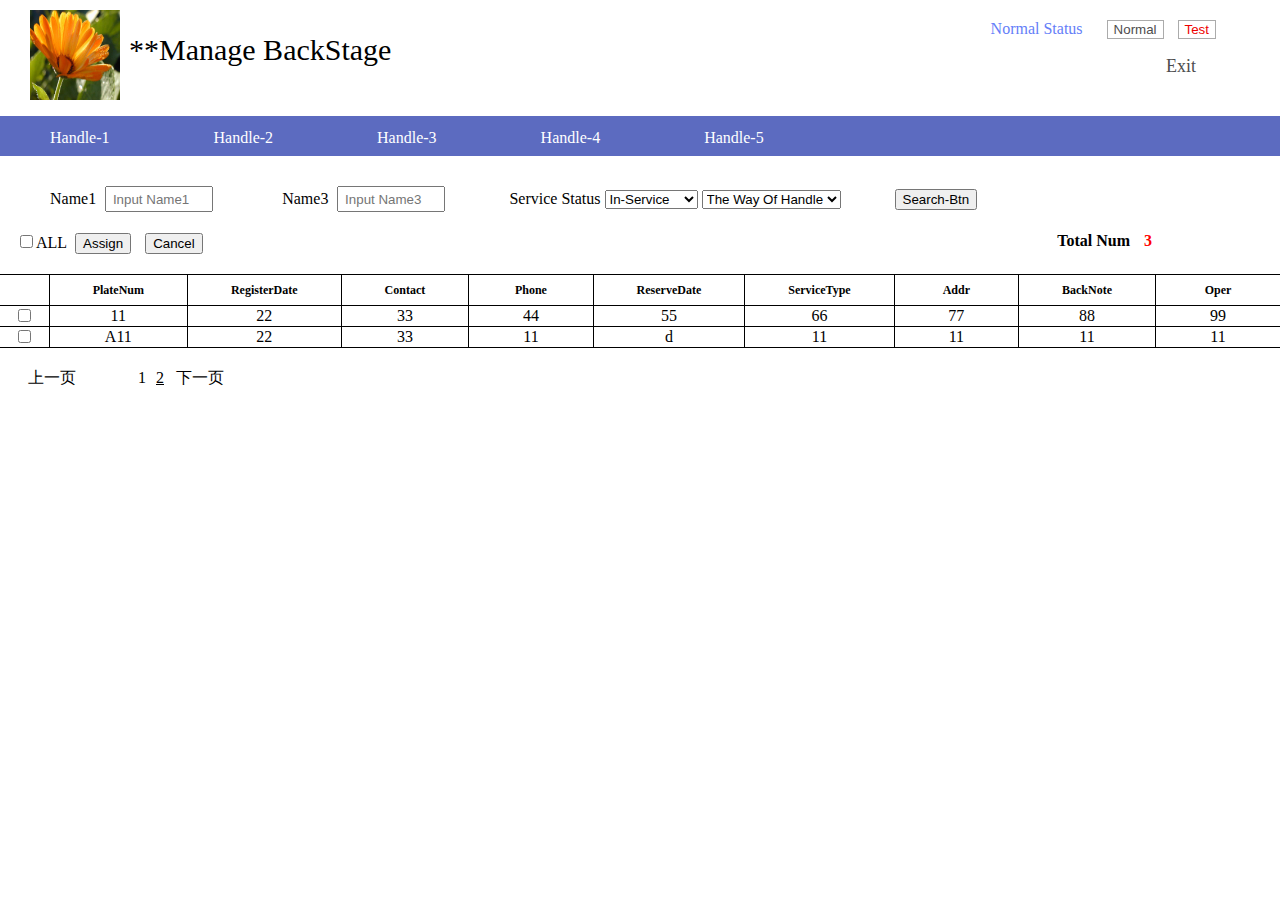
<file: index-backGround.html>
<!DOCTYPE html>
<html>
<head>
    <title>欢迎来到hongdy的博客</title>
    <script type="text/javascript" src="js/jquery-1.11.0.min.js"></script>
    
    <link  type="text/css" rel="stylesheet" href="css/mainUtil.css">
    
    <!-- 图标 -->
    <link rel="shortcut icon" href="image/iconTitle.jpg"> 

    <style type="text/css">
        
    </style>
</head>

<body>
<!-- 标题 -->
    <div  id='iconImage'>
        <image src='image/iconTitle.jpg' style='margin-left: 30px; margin-right:  5px; margin-top: 10px; width: 90px; height: 90px; ' > 
            <span style="font-size: 30px;  ">**Manage BackStage</span>
        </image>
    </div>
    
    <!-- 下拉列表 -->
    <div >
        <div id="titleHeader">
            <div style="margin-left: 10px;">
                <ul id="header_ul">
                    <li  ><a href="" id="tab1" >Handle-1</a></li>
                    <li ><a href=""  id="tab2" >Handle-2</a></li>
                    <li  ><a href="" id="tab3" >Handle-3</a></li>
                    <li ><a href=""  id="tab4" >Handle-4</a></li>
                    <li  ><a href="" id="tab5" >Handle-5</a></li>
                </ul>
    
            </div>

        </div><!-- header结束-->
    </div>

    <!-- 右上角的标示 -->
    <div style="position:absolute; top:20px; right:5% ">

        <span  style='margin-left:25px; ' > 
                <span id='testHint'  style='color:#647ef8;'>Normal Status</span>

                <span style='margin-left:20px;' >
                    <button id='normalOrderBtn'  class='point_C' style='color:#4D4D4D; background-color:#FFFFFF ; border:1px solid #ABABAB;'>Normal</button>
                </span>

                <span style='margin-left:10px;'>
                    <button id='testOrderBtn'  class='point_C' style='color:#EE0000; background-color:#FFFFFF ; border:1px solid #ABABAB;'>Test</button>
                </span>
        </span>
    </div>
    
    <!-- 退出的标示 -->
    <div style="position:absolute; top:40px; right:5% ">
        <ul id="right_ul_li" style="right:2%">
            <li ><a href=""  style="color:#4D4D4D;" target="_parent" >Exit</a></li>
        </ul>
    </div>
    

    <!-- 搜索列表的表示  -->
    <div style="margin:30px 0 0 0; ">
        <span id='searchSpanId1'   style="margin:10px 10px 10px 50px;  ">
            <label for="nameId" style="margin:0px 5px 0px 0px;  ">Name1</label> 
            <input type="text" id="nameId"  placeholder=" Input Name1" maxlength='7' style="width:100px;height: 20px">
        </span>
        
        <span id='searchSpanId2'   style=" display: none; margin:10px 10px 10px 50px; ">
            <label for="nameId" style="margin:0px 5px 0px 5px;  ">Name2</label> 
            <input type="text" id="nameId"  placeholder="Input Name2" maxlength='7' style="width:100px;height: 20px">
        </span>

        <span id='searchSpanId3'   style="margin:10px 10px 10px 50px;  ">
            <label for="nameId" style="margin:0px 5px 0px 5px;  ">Name3</label> 
            <input type="text" id="nameId"  placeholder=" Input Name3" maxlength='7' style="width:100px;height: 20px">
        </span>
        
        <span id='searchSpanId3'   style="margin:10px 10px 10px 50px;  ">
            <span style="marigin:0px 5px 0px 5px; ">Service Status</span>
            <select id='serviceStatus' style="marigin:0px 5px 0px 0px;>
                <option value="">Empty</option>
                <option value="12">In-Service</option>
                <option value="20">Out-Service</option>
                <option value="24">Finish</option>
            </select>

            <select id="handleType">
                <option value="">The Way Of Handle</option>
             </select>
        </span>

        <span id='searchSpanId3'   style="margin:10px 10px 10px 20px;  ">
            <button  class='point_C' id="searchId" style="margin-left: 20px;">Search-Btn</button>
        </span>

    </div>

    <!-- 记录的总数目  和批量处理btn -->
    <div style="margin:20px 0px 20px 0px">
       <input type="checkbox"  class="allCheckBox_C" style="margin-left: 20px;" ><a>ALL&nbsp;</a>
       <span class='selectTable1'  style="" class="">
            <button class="batchAssign_C point_C" style="margin: 0px 10px 0px 0px ;">Assign</button>
            <button class="batchCancel_C point_C">Cancel</button> 
       </span>
       
       <span style="position: absolute;right: 10%; ">
            <a style=" font-weight: bold" >Total Num</a>
            <a id='totalNum' style="margin-left: 10px; color:red;  font-weight: bold">111</a>
       </span>
    </div>
    
    <table  id='dataTableId' width="100%" border="0"  align="center" cellpadding="0" cellspacing="0" 
                  bordercolor="red"  frame="hsides" rules="rows">
        <tr class="table_header"></tr>
     </table>
    
    <!--页数 -->
    <div  id='pageDivId' style=" margin: 20px;   ">
        <a id='previousPageNum' class="point_C">&nbsp;&nbsp;上一页&nbsp;&nbsp;</a> 
        <a id='otherPageNum'  class="point_C"></a > 
        <a id='nextPageNum' class="point_C">&nbsp;&nbsp;下一页</a> 
    </div>

</body>
<script type="text/javascript" src="js/indexUtil.js"></script>
<script type="text/javascript">



</script>

</html>
</file>
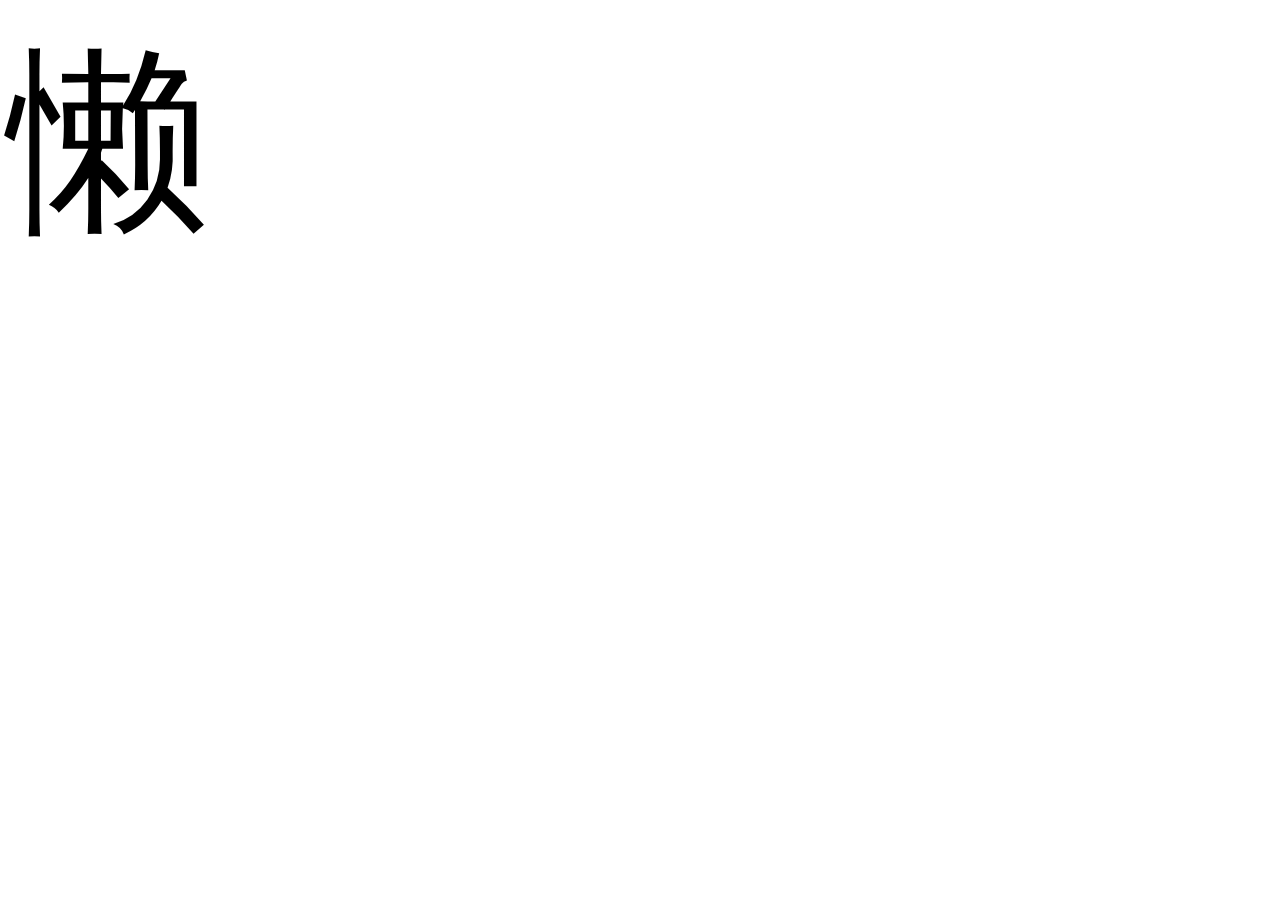
<file: indexPrivScanPage.html>
<!DOCTYPE html>
<html>
<head>
    <title>浏览页面</title>
    <script type="text/javascript" src="js/jquery-1.11.0.min.js"></script>
    <script type="text/javascript" src="js/md5.min.js"></script>
    <script type="text/javascript" src="js/storage.js"></script>
    <script type="text/javascript" src="js/global.js"></script>

    <link  type="text/css" rel="stylesheet" href="css/mainUtil.css">
    
    <!-- 图标 -->
    <link rel="shortcut icon" href="image/iconTitle.jpg"> 

    <style type="text/css">
        
    </style>

    <script type="text/javascript">
        //检查用户的权限
        if (! webStorage.checkPrivScan() ) {
            alert('You Are Not Authorized');
            window.location = webGlobal.indexPage;
        }

    </script>
</head>

<body>
<!-- 标题 -->
    <div  id='iconImage'>
        <image src='image/iconTitle.jpg' style='margin-left: 30px; margin-right:  5px; margin-top: 10px; width: 90px; height: 90px; ' > 
            <span style="font-size: 30px;  ">Welcome To Hdy's Blog</span>
        </image>
    </div>
    
    <!-- 下拉列表 -->
    <div >
        <div id="titleHeader">
            <div style="margin-left: 10px;">
                <ul id="header_ul">
                    <li  ><a href="" id="tab1" >GitHub</a></li>
                    <li ><a href=""  id="tab2" >Linux</a></li>
                    <li  ><a href="" id="tab3" >Mysql</a></li>
                    <li ><a href=""  id="tab4" >运维</a></li>
                    <li  ><a href="" id="tab5" >前端</a></li>
                </ul>
    
            </div>

        </div><!-- header结束-->
    </div>

    <!-- 右上角的标示 -->
    <div style="position:absolute; top:20px; right:5% ">

        <span  style='margin-left:25px; ' > 
                <span id='testHint'  style='color:#647ef8;'>Normal Status</span>

                <span style='margin-left:20px;' >
                    <button id='normalOrderBtn'  class='point_C' style='color:#4D4D4D; background-color:#FFFFFF ; border:1px solid #ABABAB;'>Normal</button>
                </span>

                <span style='margin-left:10px;'>
                    <button id='testOrderBtn'  class='point_C' style='color:#EE0000; background-color:#FFFFFF ; border:1px solid #ABABAB;'>Test</button>
                </span>
        </span>
    </div>
    
    <!-- 退出的标示 -->
    <div style="position:absolute; top:40px; right:5% ">
        <ul id="right_ul_li" style="right:2%">
            <li ><a href=""  style="color:#4D4D4D;" target="_parent" >Exit</a></li>
        </ul>
    </div>
    

    <!-- 搜索列表的表示  -->
    <div style="margin:30px 0 0 0; ">
        <span id='searchSpanId1'   style="margin:10px 10px 10px 50px;  ">
            <label for="nameId" style="margin:0px 5px 0px 0px;  ">Name1</label> 
            <input type="text" id="nameId"  placeholder=" Input Name1" maxlength='7' style="width:100px;height: 20px">
        </span>
        
        <span id='searchSpanId2'   style=" display: none; margin:10px 10px 10px 50px; ">
            <label for="nameId" style="margin:0px 5px 0px 5px;  ">Name2</label> 
            <input type="text" id="nameId"  placeholder="Input Name2" maxlength='7' style="width:100px;height: 20px">
        </span>

        <span id='searchSpanId3'   style="margin:10px 10px 10px 50px;  ">
            <label for="nameId" style="margin:0px 5px 0px 5px;  ">Name3</label> 
            <input type="text" id="nameId"  placeholder=" Input Name3" maxlength='7' style="width:100px;height: 20px">
        </span>
        
        <span id='searchSpanId3'   style="margin:10px 10px 10px 50px;  ">
            <span style="marigin:0px 5px 0px 5px; ">Service Status</span>
            <select id='serviceStatus' style="marigin:0px 5px 0px 0px;>
                <option value="">Empty</option>
                <option value="12">In-Service</option>
                <option value="20">Out-Service</option>
                <option value="24">Finish</option>
            </select>

            <select id="handleType">
                <option value="">The Way Of Handle</option>
             </select>
        </span>

        <span id='searchSpanId3'   style="margin:10px 10px 10px 20px;  ">
            <button  class='point_C' id="searchId" style="margin-left: 20px;">Search-Btn</button>
        </span>

    </div>

    <!-- 记录的总数目  和批量处理btn -->
    <div style="margin:20px 0px 20px 0px">
       <input type="checkbox"  class="allCheckBox_C" style="margin-left: 20px;" ><a>ALL&nbsp;</a>
       <span class='selectTable1'  style="" class="">
            <button class="batchAssign_C point_C" style="margin: 0px 10px 0px 0px ;">Assign</button>
            <button class="batchCancel_C point_C">Cancel</button> 
       </span>
       
       <span style="position: absolute;right: 10%; ">
            <a style=" font-weight: bold" >Total Num</a>
            <a id='totalNum' style="margin-left: 10px; color:red;  font-weight: bold">111</a>
       </span>
    </div>
    
    <table  id='dataTableId' width="100%" border="0"  align="center" cellpadding="0" cellspacing="0" 
                  bordercolor="red"  frame="hsides" rules="rows">
        <tr class="table_header"></tr>
     </table>
    
    <!--页数 -->
    <div  id='pageDivId' style=" margin: 20px;   ">
        <a id='previousPageNum' class="point_C">&nbsp;&nbsp;上一页&nbsp;&nbsp;</a> 
        <a id='otherPageNum'  class="point_C"></a > 
        <a id='nextPageNum' class="point_C">&nbsp;&nbsp;下一页</a> 
    </div>

</body>
<script type="text/javascript" src="js/indexUtil.js"></script>
<script type="text/javascript">



</script>

</html>
</file>
<file: css/mainUtil.css>
/* 给页面设置背景颜色 */
   body {
    background-color: white;
    width: 100%;
    padding-bottom: 0px;
    padding-top: 0px;
    padding-left: 0px;
    padding-right: 0px;
    margin:0px;
}

#iconImage *{
    vertical-align:middle;
}

#titleHeader {
    height: 40px;
    background-color: #5c6bc0;
}

#header_ul li {
    display: inline;
    margin-right : 100px; 
    font-size: 30px;
}

#header_ul li a{
    text-decoration:none;
    font-size: 16px;
    color: white;
}

#right_ul_li li {
    display: inline;
    margin-right : 20px; 
}

#right_ul_li li a{
    text-decoration:none;
    font-size: 18px;
    color: white;
}

/* 表格的标题样式 */
.table_header {
        font-size: 12px;
        border-top:  #d0d0d0 1px solid;
        height: 30px;
        border-bottom:#d0d0d0 1px solid;
        line-height: 30px;
        font-weight: bold;
    }
<<<<<<< HEAD

#pageUl {
    margin:0;
    padding:0;
}
#pageUl li{
    width:50px;
    display: inline; 
}
=======
    
>>>>>>> eadfd88f35f091ff7586ce099d66e0e4f1556472
/****************************************************88888/

/* 调试的颜色 */
.debug_C {
    background-color: pink;
}

/* 给div加一个20px的高度 */
.divBlank_C {
    height: 20px;
}

/*  0.5 的透明度 */
.opacityHalf_C {
    opacity:0.5;
}

/* 边框设置 */
.border_C {
    border:1px solid red;
}
/* 边框的角的形状 */
.borderRadius_C {
    border-radius: 20px;
}

/*  200*200的宽度和高度  */
.widthHeigh_C {
    width: 200px;
    height: 200px;
}

/* 居中显示box 
IE 不支持 box-pack 和 box-align 属性。
*/ 
.boxCenter_C {
    /* Firefox */
    display:-moz-box;
    -moz-box-pack:center;
    -moz-box-align:center;

    /* Safari, Chrome, and Opera */
    display:-webkit-box;
    -webkit-box-pack:center;
    -webkit-box-align:center;

    /* W3C */
    display:box;
    box-pack:center;
    box-align:center;
}

/* 设置一个标准的字体 */
.normalFont_C {
    font-style:normal;
    font-weight: normal;
    font-size:medium;
    font-family:courier;
}

/* 列表上没有样式  */
.listNoType_C {
    list-style-type: none;
}

/* 外边框的距离 */
.margin_C {
    margin:5px 5px 10px 10px;
}

/* 设置内边距 */
.padding_C {
    padding: 10px 10px 10px 10px;
}

/* 该元素的下边距，与包含块的下边距的距离  */
.absBottom_C {
    position: absolute;
    bottom: 10px;
}

/* div 2侧都不能出现浮动元素 */
.divClear_C {
    float:left;
    clear: both;
}

/* 光标形成手状 */
.point_C {
    cursor: pointer;
}

/* 表格的基本格式  */
.table_C,  td, th {
    border:1px solid black;
    border-collapse:collapse; /*合并边框*/
}

/*超过 高度 用滚动条 */
.overFlow_C {
    overflow: auto;
}

/* 文本居中 */
.textAlign_C {
    text-align: center;
}
</file>
